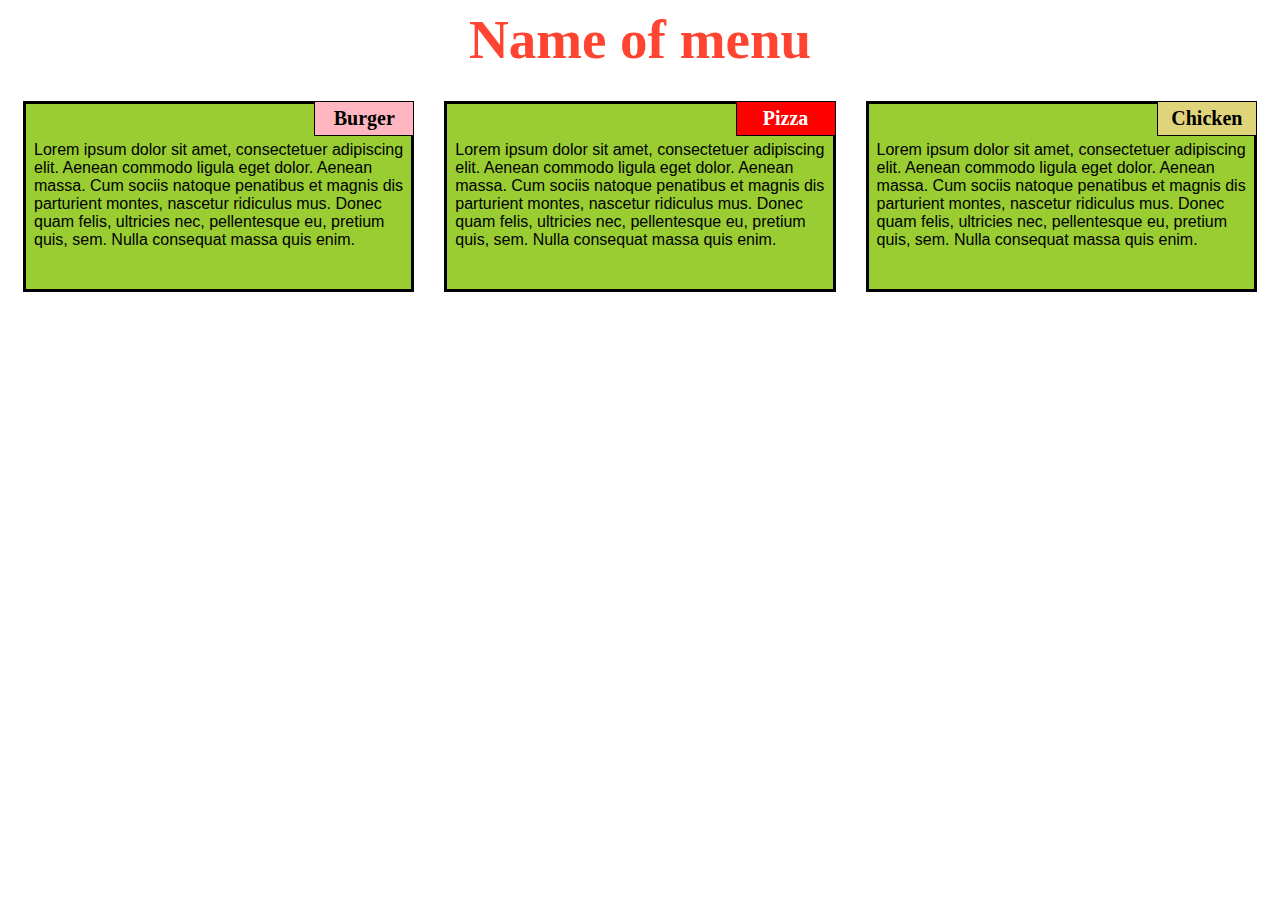
<file: peer-project1.html>
<html><head>
    <meta charset="utf-8">
    <title>module2-solution</title>
<link rel="stylesheet" type="text/css" href="css/peer.css"></head>


<body>
    <h1>Name of menu</h1>
    <section class="column-lg-4 colmn-md-6 colmn-sm-12">
        <div>
            <p class="sub1">Burger</p>
            <p class="content">
                Lorem ipsum dolor sit amet, consectetuer adipiscing elit. Aenean commodo ligula eget dolor. Aenean massa. Cum sociis natoque penatibus et magnis dis parturient montes, nascetur ridiculus mus. Donec quam felis, ultricies nec, pellentesque eu, pretium quis, sem. Nulla consequat massa quis enim.
            </p>
        </div>
    </section>
    <section class="column-lg-4 colmn-md-6 colmn-sm-12">
        <div>
            <p class="sub2">Pizza</p>
            <p class="content">
                Lorem ipsum dolor sit amet, consectetuer adipiscing elit. Aenean commodo ligula eget dolor. Aenean massa. Cum sociis natoque penatibus et magnis dis parturient montes, nascetur ridiculus mus. Donec quam felis, ultricies nec, pellentesque eu, pretium quis, sem. Nulla consequat massa quis enim.
        </p></div>
    </section>
    <section class="column-lg-4 colmn-md-12 colmn-sm-12">
        <div>
            <p class="sub3">Chicken</p>
            <p class="content">
                Lorem ipsum dolor sit amet, consectetuer adipiscing elit. Aenean commodo ligula eget dolor. Aenean massa. Cum sociis natoque penatibus et magnis dis parturient montes, nascetur ridiculus mus. Donec quam felis, ultricies nec, pellentesque eu, pretium quis, sem. Nulla consequat massa quis enim.
            </p>
        </div>


</section></body></html>
</file>
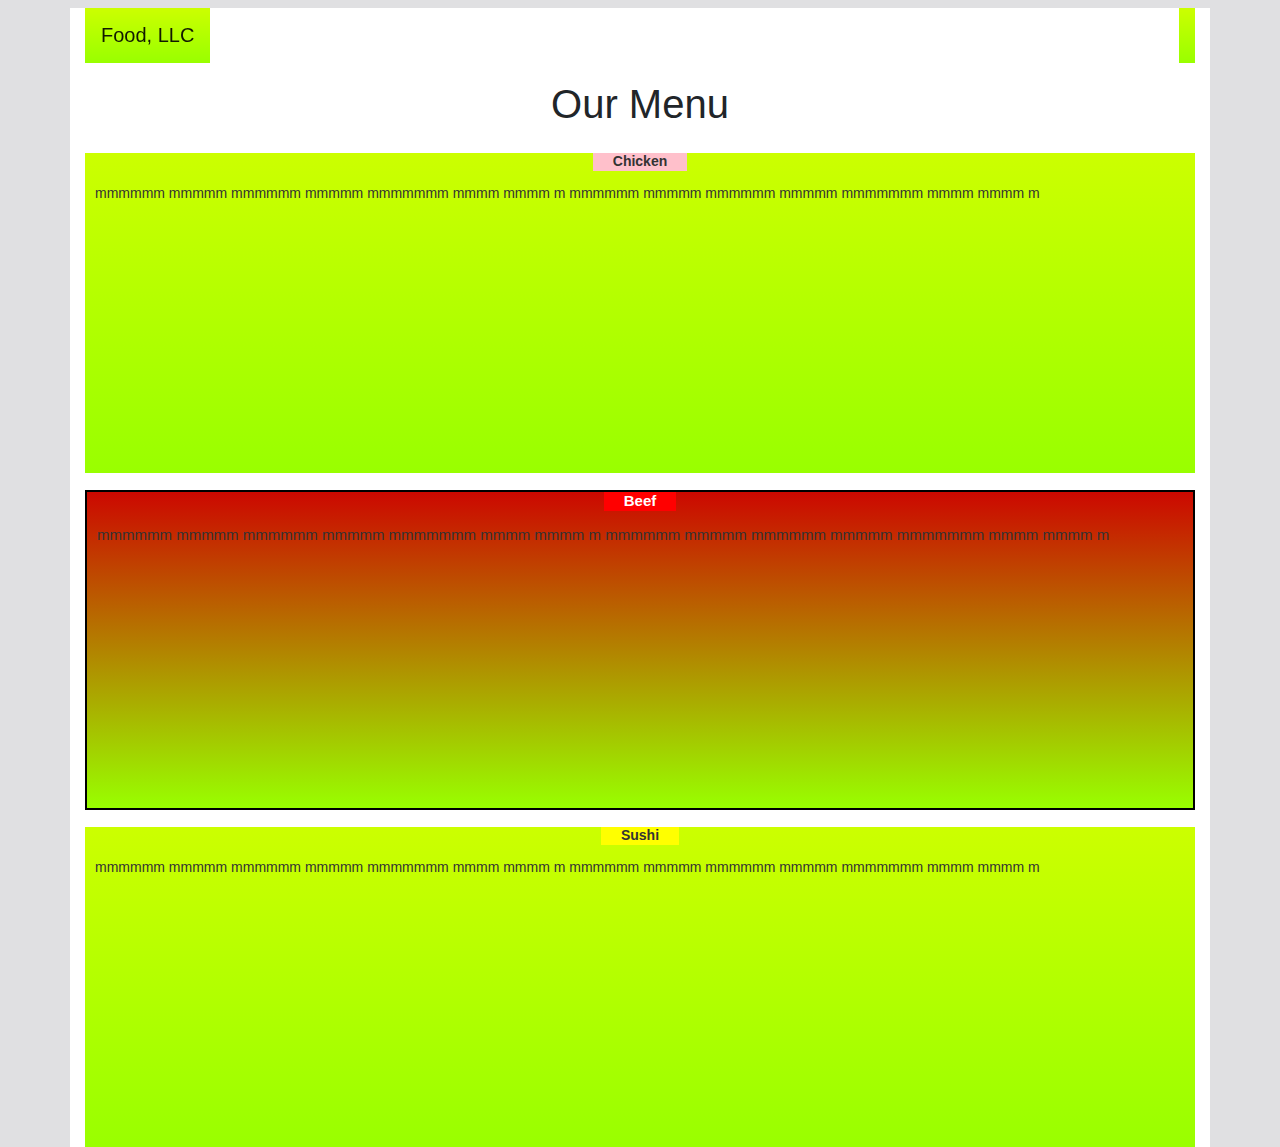
<file: week3.html>
<!DOCTYPE HTML>
<html lang="en">
<head>
<meta charset="utf-8">
<meta name="viewport" content="width=device-width, initial-scale=1, shrink-to-fit=no">
<meta name="keywords" content="htmlcss bootstrap menu, navbar, mega menu examples" />
<meta name="description" content="Bootstrap navbar" />  

<title>Bootstrap Navbar  </title>

<!-- jQuery -->
<script src="https://code.jquery.com/jquery-2.2.4.min.js" integrity="sha256-BbhdlvQf/xTY9gja0Dq3HiwQF8LaCRTXxZKRutelT44="
crossorigin="anonymous"></script>

<!-- Bootstrap files (jQuery first, then Popper.js, then Bootstrap JS) -->
<link href="https://stackpath.bootstrapcdn.com/bootstrap/4.4.1/css/bootstrap.min.css" rel="stylesheet" type="text/css"/>
<script src="https://stackpath.bootstrapcdn.com/bootstrap/4.4.1/js/bootstrap.bundle.min.js" type="text/javascript"></script>


<script type="text/javascript">
/// some script
$(function () {
	  'use strict'

	$("[data-trigger]").on("click", function(){
        var trigger_id =  $(this).attr('data-trigger');
        $(trigger_id).toggleClass("show");
        $('body').toggleClass("offcanvas-active");
    });

    // close if press ESC button 
    $(document).on('keydown', function(event) {
        if(event.keyCode === 27) {
           $(".navbar-collapse").removeClass("show");
           $("body").removeClass("overlay-active");
        }
    });

    // close button 
    $(".btn-close").click(function(e){
        $(".navbar-collapse").removeClass("show");
        $("body").removeClass("offcanvas-active");
    }); 


})
</script>


<style>

body {margin:0; padding:0;background: #E0E0E2;font: 15px Arial, sans-serif;}

h1 {text-align:center;}


.child {overflow:hidden;border: solid 2px black;height:320px;


}

* {box-sizing:border-box;}
p {text-align: left;position: relative;}


@media (min-width: 768px) and (max-width: 991px) {
  body {
    background-color: blue;
  }

#child1 {margin: auto;width:100.0%;color:red;}

#child2 {margin: auto;width:100.0%;color:red;}

#child3 {margin: auto;width:100.0%;color:red;}

}


@media (max-width: 767px) {
  body {
    background-color: white;
  }

#child1 {width:100.0%;color:red;float: left;}

#child2 {width:100.0%;color:red;float: left;}

#child3 {width:100.0%;color:red;float: left;}

}


@media (min-width: 992px) {
        section {
           
            width: 100%;
        }
}

div {background-color:white;}
span {width:100px;text-align:center;}

section {
        position: relative;
        padding: 15px;
    }


</style>




<style type="text/css">

body.offcanvas-active{
	overflow:hidden;
}
.offcanvas-header{ display:none; }

@media (max-width: 992px) {
  .offcanvas-header{ display:block; }
  .navbar-collapse {
    position: fixed;
    top:0; 
    bottom: 0;
    left: 100%;
    width: 100%;

    padding-right: 1rem;
    padding-left: 1rem;
    overflow-y: auto;
    visibility: hidden;
    background-color: red;
height:12.0rem;
    transition: visibility .2s ease-in-out, transform .2s ease-in-out;
  }
  .navbar-collapse.show {
    visibility: visible;
    transform: translateX(-100%);
  }
}







#navbar-yellow.navbar-default { /* #99ff00 - #ccff00 */
    font-size: 14px;
    background-color: rgba(153, 255, 0, 1);
    background: -webkit-linear-gradient(top, rgba(204, 255, 0, 1) 0%, rgba(153, 255, 0, 1) 100%);
    background: linear-gradient(to bottom, rgba(204, 255, 0, 1) 0%, rgba(153, 255, 0, 1) 100%);
    border: 0px;
	border-radius: 0;
}
#navbar-yellow.navbar-default .navbar-nav>li>a:hover,
#navbar-yellow.navbar-default .navbar-nav>li>a:focus,
#navbar-yellow.navbar-default .navbar-nav>li>ul>li>a:hover, 
#navbar-yellow.navbar-default .navbar-nav>li>ul>li>a:focus, 
#navbar-yellow.navbar-default .navbar-nav>.active>a,
#navbar-yellow.navbar-default .navbar-nav>.active>a:hover,
#navbar-yellow.navbar-default .navbar-nav>.active>a:focus {  
	color: rgba(51, 51, 51, 1);
    background-color: rgba(255, 255, 255, 1);
    background: -webkit-linear-gradient(top, rgba(255, 255, 255, 1) 0%, rgba(255, 255, 255, 1) 100%);
    background: linear-gradient(to bottom, rgba(255, 255, 255, 1) 0%, rgba(255, 255, 255, 1) 100%);
}

#navbar-yellow {

	color: rgba(51, 51, 51, 1);
    background-color: rgba(255, 255, 255, 1);
    background: -webkit-linear-gradient(top, rgba(255, 255, 255, 1) 0%, rgba(255, 255, 255, 1) 100%);
    background: linear-gradient(to bottom, rgba(255, 255, 255, 1) 0%, rgba(255, 255, 255, 1) 100%);
}





#navbar-blue.navbar-default {

    background-color: rgba(1, 100, 0, 1);
    background: -webkit-linear-gradient(top, rgba(204, 9, 0, 1) 0%, rgba(153, 255, 0, 1) 100%);
    background: linear-gradient(to bottom, rgba(204, 8, 0, 1) 0%, rgba(153, 255, 0, 1) 100%);

}
#navbar-blue.navbar-default .navbar-nav>li>a:hover,
#navbar-blue.navbar-default .navbar-nav>li>a:focus,
#navbar-blue.navbar-default .navbar-nav>li>ul>li>a:hover, 
#navbar-blue.navbar-default .navbar-nav>li>ul>li>a:focus, 
#navbar-blue.navbar-default .navbar-nav>.active>a,
#navbar-blue.navbar-default .navbar-nav>.active>a:hover,
#navbar-blue.navbar-default .navbar-nav>.active>a:focus {  
	color: rgba(51, 0, 51, 1);
    background-color: rgba(255, 255, 255, 1);
    background: -webkit-linear-gradient(top, rgba(255, 255, 255, 1) 0%, rgba(255, 255, 255, 1) 100%);
    background: linear-gradient(to bottom, rgba(255, 255, 255, 1) 0%, rgba(255, 255, 255, 1) 100%);
}
#navbar-blue {

	color: rgba(51, 51, 51, 1);
    background-color: rgba(255, 255, 255, 1);
    background: -webkit-linear-gradient(top, rgba(255, 255, 255, 1) 0%, rgba(255, 255, 255, 1) 100%);
    background: linear-gradient(to bottom, rgba(255, 255, 255, 1) 0%, rgba(255, 255, 255, 1) 100%);
}


</style>
</head>
<body>

<header class="section-header py-1" style="">

</header> <!-- section-header.// -->

<!-- ========================= SECTION CONTENT ========================= -->

<div class="container">

<nav id="navbar-yellow"  style="height:55px;background-color:grey;" class="navbar navbar-expand-lg navbar-light bg-primary sticky-top navbar-default">
  <a class="navbar-brand sticky-top" href="#" style="">Food, LLC</a>
  <button class="navbar-toggler" type="button" data-trigger="#main_nav">
    <span class="navbar-toggler-icon"></span>
  </button>
  <div class="navbar-collapse sticky-top" id="main_nav">

<div class="offcanvas-header mt-3 sticky-top" style="height:45px;">  
	<button style="margin:4px 4px;" class="btn btn-outline-danger btn-close float-right" style="position:relative;margin-top:4px;"> &times Close </button>
	<h5 class="py-2 text-black " style="margin-top:4px;margin-left:5vw;" >Food, LLC</h5>
</div>

<ul class="navbar-nav align-items-center sticky-top" style="color:white;" >
	<li class="nav-item"><a style="color:white;" class="nav-link" href="#">Chicken </a> </li>
<div style="outline:1px solid white;width:100%;height:1px;"></div>
	<li class="nav-item"><a style="color:white;" class="nav-link" href="#"> Beef </a></li>
<div style="outline:1px solid white;width:100%;height:1px;"></div>
	<li class="nav-item"><a style="color:white;" class="nav-link" href="#"> Sushi </a></li>
<div style="outline:1px solid white;width:100%;height:1px;"></div>

<li style="font-size:23px;padding-top:2px;">Our Menu</li>
</ul>


  </div> <!-- navbar-collapse.// -->

</nav>

<div class="container" style="text-align:center;">
	<br><h1>Our Menu</h1> <br>
</div>






   <div id="navbar-yellow" class="child navbar-default" style="text-align:center;"><span style="position: relative;background-color: pink;padding:2px 20px 2px 20px;"><b>Chicken</b></span><br><br>
<p style="text-align: left;padding:0px 5px 5px 10px;">mmmmmm mmmmm mmmmmm mmmmm mmmmmmm mmmm mmmm m mmmmmm mmmmm mmmmmm mmmmm mmmmmmm mmmm mmmm m</p>
    </div>
<br>

    <div id="navbar-blue" class="child navbar-default" style="text-align:center;"><span style="text-align:center;position: relative;background-color: red;padding:2px 20px 2px 20px;color:white;"><b>Beef</b></span><br><br>
<p style="text-align: left;padding:0px 5px 5px 10px;">mmmmmm mmmmm mmmmmm mmmmm mmmmmmm mmmm mmmm m mmmmmm mmmmm mmmmmm mmmmm mmmmmmm mmmm mmmm m</p>
    </div>
<br>

    <div id="navbar-yellow" class="child navbar-default" style="text-align:center;"><span style="position: relative;background-color: yellow;padding:2px 20px 2px 20px;"><b>Sushi</b></span><br><br>
<p style="text-align: left;padding:0px 5px 5px 10px;">mmmmmm mmmmm mmmmmm mmmmm mmmmmmm mmmm mmmm m mmmmmm mmmmm mmmmmm mmmmm mmmmmmm mmmm mmmm m </p>
    </div>







</div><!-- container //  -->

</body>
</html>
</file>
<file: css/peer.css>
/*basic style*/
    * {
        box-sizing: border-box;
    }

    body {
        background-color: white;
    }

    h1 {
       margin-bottom: 15px;
    text-align: center;
    color: #ff4532;
    font-size: 55px;
    }

    section {
        position: relative;
        padding: 15px;
        width: 90%;
    }

    p {
        position: relative;
        clear: right;
    }



    .sub1 {
        float: right;
        width: 100px;
        padding: 5px;
        margin: -3px -3px 0px;
        border: 1px solid black;
        text-align: center;
        font-size: 125%;
        font-weight: bold;
        background-color: #FFB6C1;

    }

    .sub2 {
        float: right;
        color: white;
        width: 100px;
        padding: 5px;
        margin: -3px -3px 0px;
        border: 1px solid black;
        text-align: center;
        font-size: 125%;
        font-weight: bold;
        background-color: #FF0000;

    }

    .sub3 {
        color: black;
        float: right;
        width: 100px;
        padding: 5px;
         margin: -3px -3px 0px;
        border: 1px solid black;
        text-align: center;
        font-size: 125%;
        font-weight: bold;
        background-color: rgb(223, 212, 121);

    }

    .content {
        padding: 5px;
        border: none;
        background-color:yellowgreen;
        font-family: Helvetica;
        color: black;
        margin: 3px ;
        height: 150px;
        overflow: auto;
    }
    div {
        position: relative;
        background-color:yellowgreen;
        border: 3.5px solid black;
        width: 100%;
        margin-left: auto;
        margin-right: auto;
        margin-bottom: auto;
    }

    .row {
        width: 90%;
    }

    /*desktop version*/
    @media (min-width: 992px) {
        .column-lg-4 {
            float: left;
            width: 33.33%;
        }
    }

    /*tablet version*/
    @media (min-width: 768px) and (max-width: 991px) {
        .colmn-md-6 {
            float: left;
            width: 50%;
            margin-left: auto;
            margin-right: auto;
        }

        .colmn-md-12 {
            float: left;
            width: 100%;
            margin-left: auto;
            margin-right: auto;
        }
    }

    /*mobile version*/
    @media (max-width: 767px) {
        .colmn-sm-12 {
            float: left;
            width: 100%;
        }
    }
    
    
    https://sachinkhond.github.io/index.html
https://shivangi1516.github.io/CourseraWeek2/
</file>
